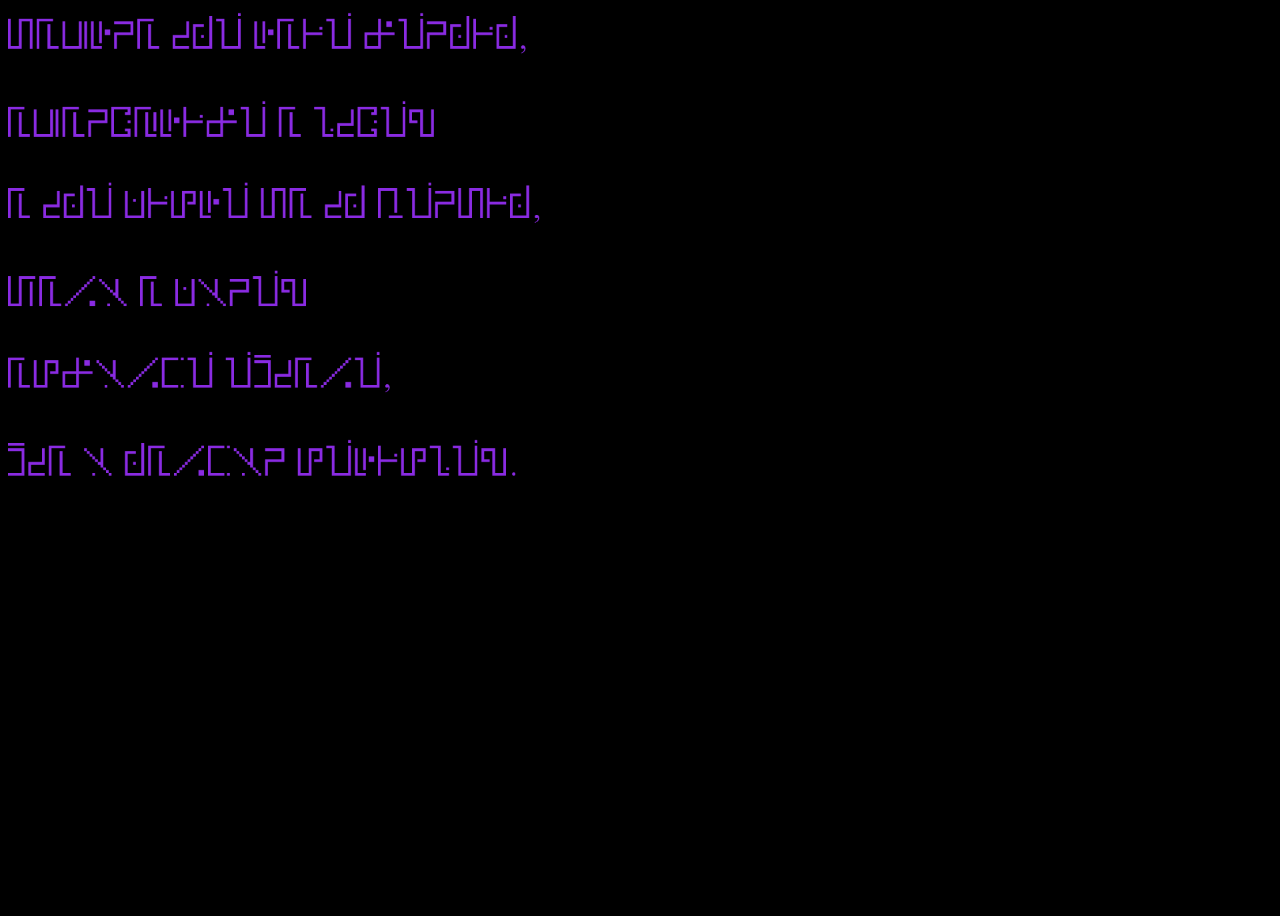
<file: personagens/Shh/Jackpot.html>
<html>
<head>
<style>
  body {
    color: blueviolet;
    background-color: black;
    
    /* Define a imagem como fundo do site */
    background-image: url("Tazir.png");
    background-repeat: no-repeat;
    background-position: top left; /* Ajuste a posição como preferir */
    
    /* Garante que o fundo cubra a tela ou mantenha o tamanho original */
    background-size: contain; 
    min-height: 100vh;
  }
</style>
</head>
<body>

</body>
</html>
</file>
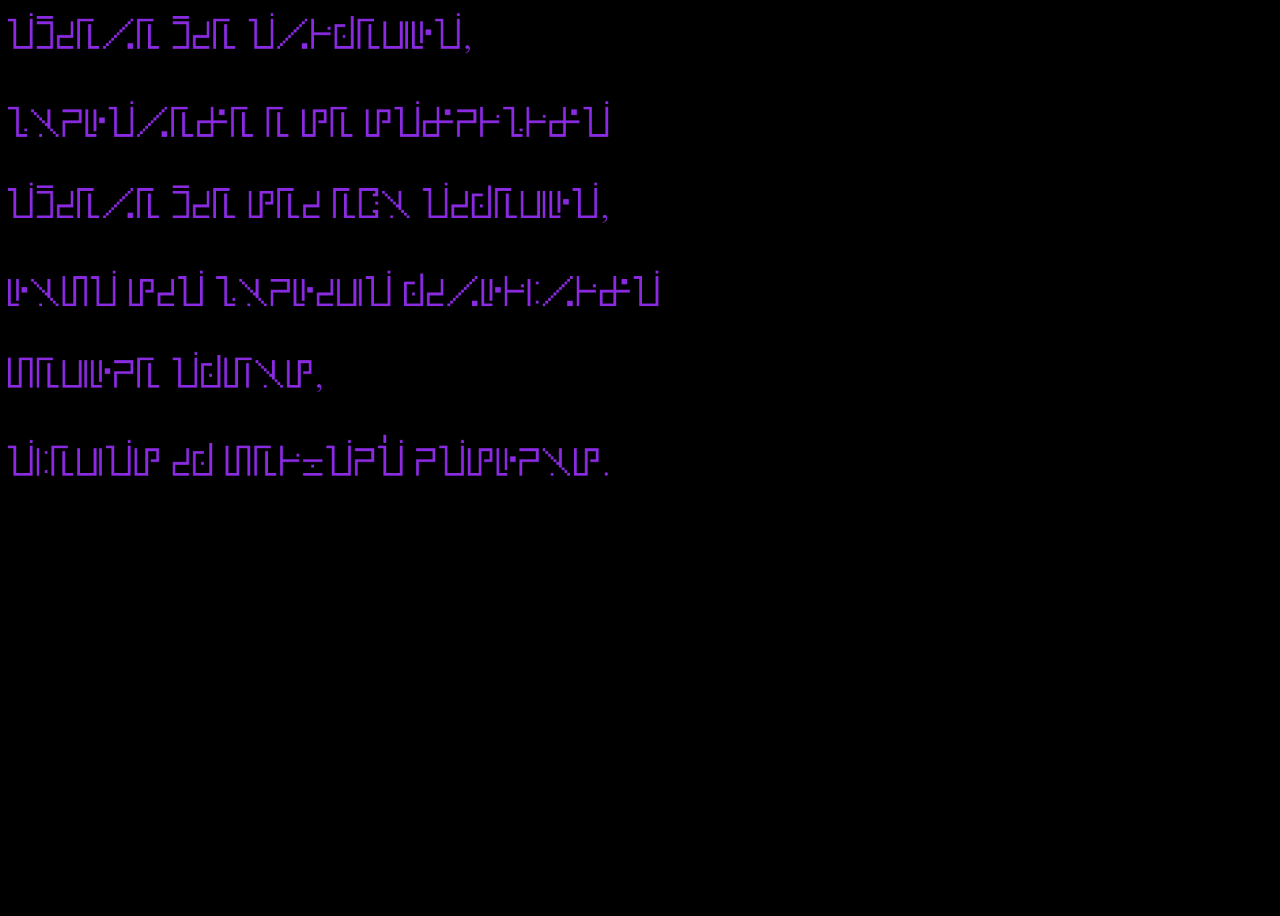
<file: personagens/Shh/Soupstore.html>
<html>
<head>
<style>
  body {
    color: blueviolet;
    background-color: black;
    
    /* Define a imagem como fundo do site */
    background-image: url("Baylor.png");
    background-repeat: no-repeat;
    background-position: top left; /* Ajuste a posição como preferir */
    
    /* Garante que o fundo cubra a tela ou mantenha o tamanho original */
    background-size: contain; 
    min-height: 100vh;
  }
</style>
</head>
<body>

</body>
</html>
</file>
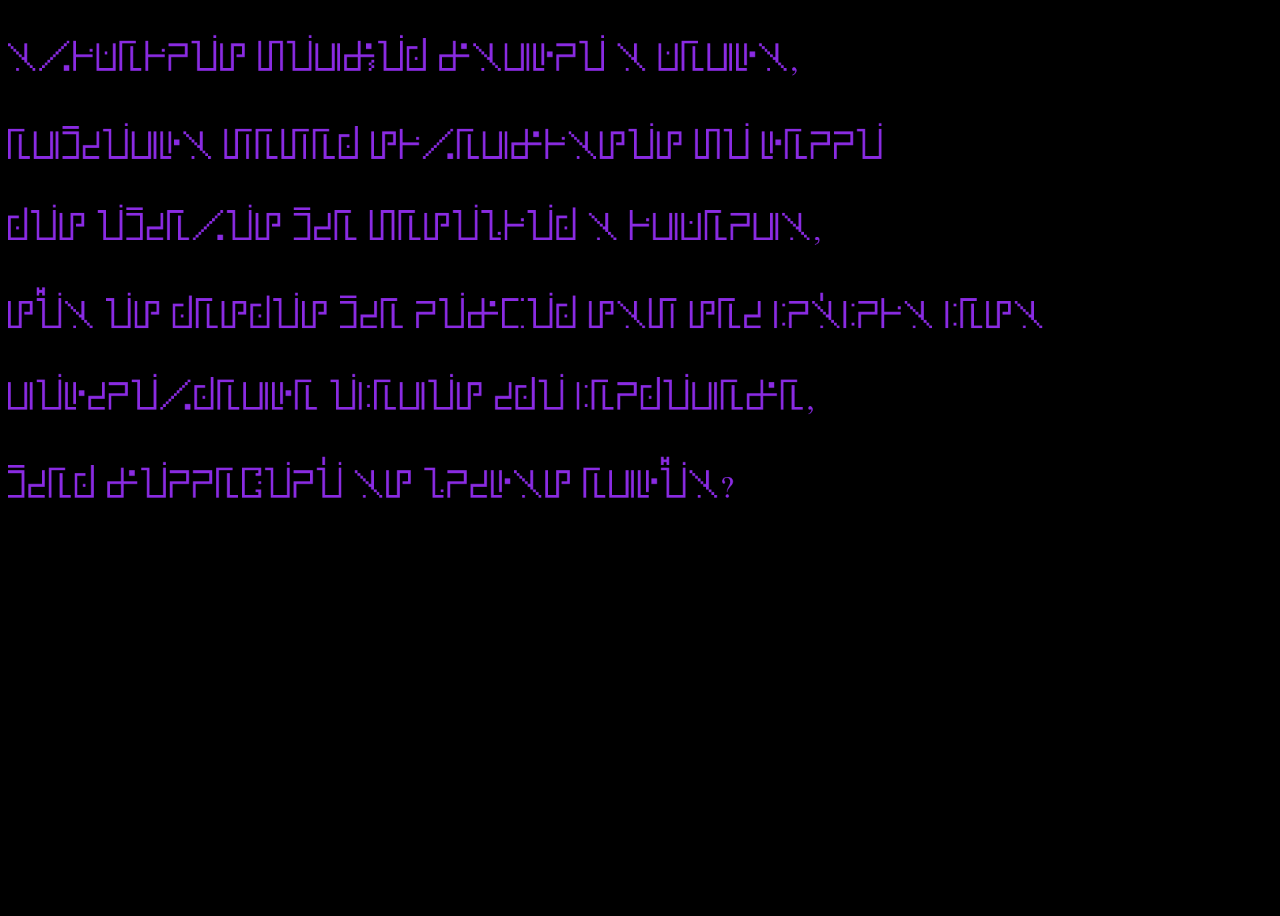
<file: personagens/Shh/Urmactually.html>
<html>
<head>
<style>
  body {
    color: blueviolet;
    background-color: black;
    
    /* Define a imagem como fundo do site */
    background-image: url("Oliver.png");
    background-repeat: no-repeat;
    background-position: top left; /* Ajuste a posição como preferir */
    
    /* Garante que o fundo cubra a tela ou mantenha o tamanho original */
    background-size: contain; 
    min-height: 100vh;
  }
</style>
</head>
<body>

</body>
</html>
</file>
